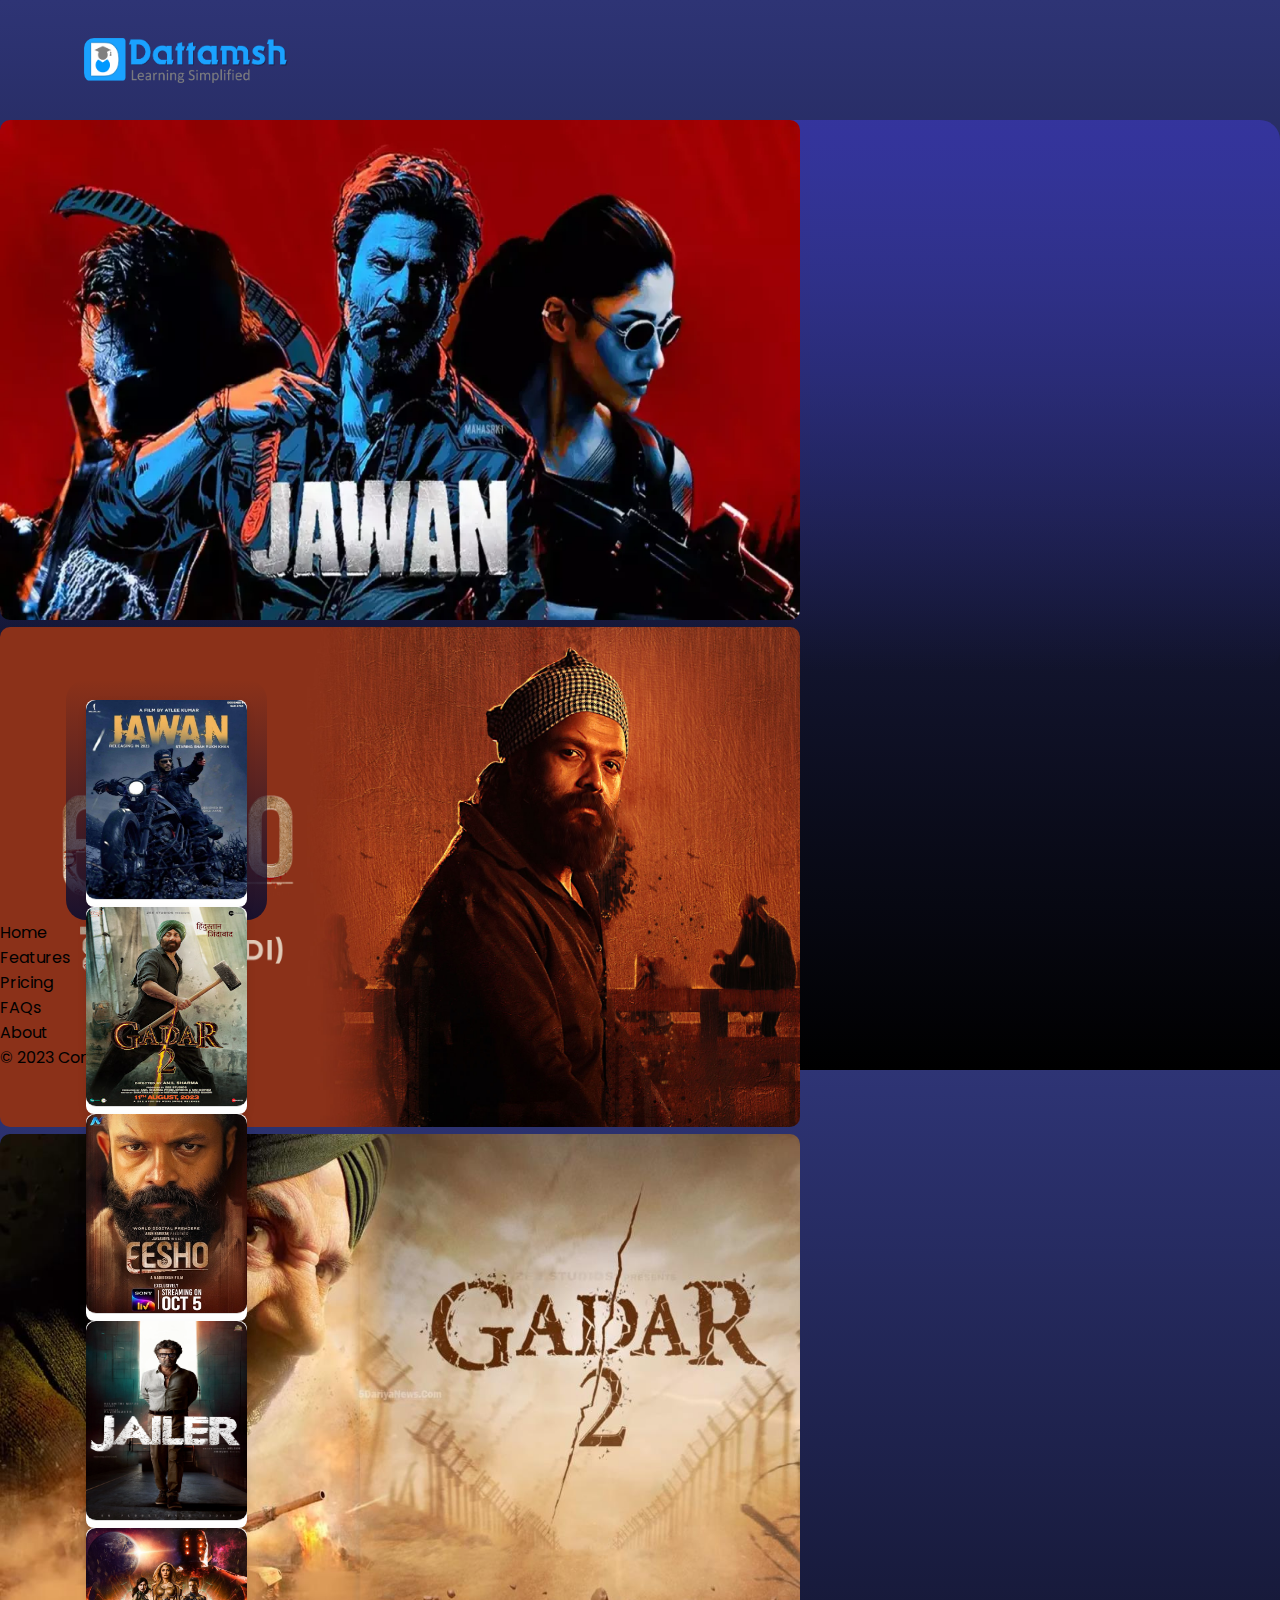
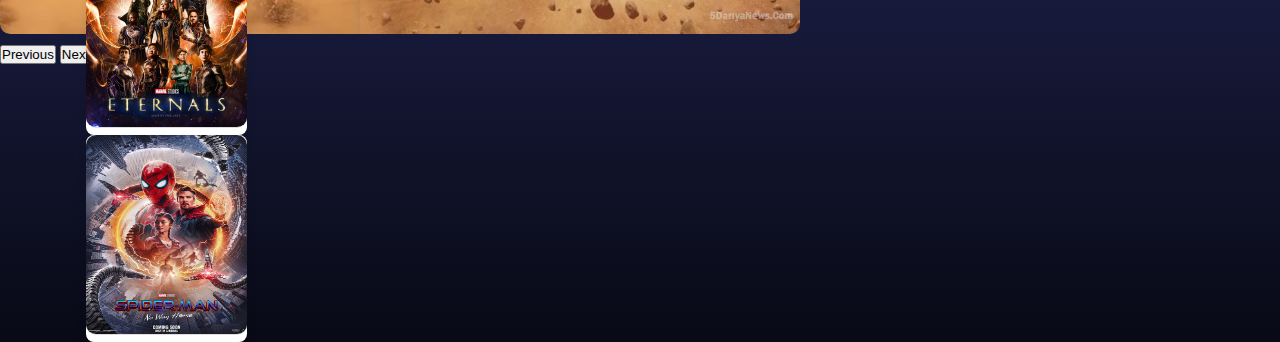
<file: index.html>
<!DOCTYPE html>
<html lang="en">

<head>
    <meta charset="UTF-8">
    <meta name="viewport" content="width=device-width, initial-scale=1.0">
    <link rel="stylesheet" href="style.css">
    <title>Dattamsh Cinema</title>

    <style>
        body {
            display: unset;

        }

        img {
            border-radius: 10px;
        }

        a {
            text-decoration: none;
            color: var(--bs-body-bg);

        }
    </style>
    <link href="https://cdn.jsdelivr.net/npm/bootstrap@5.3.2/dist/css/bootstrap.min.css" rel="stylesheet"
        integrity="sha384-T3c6CoIi6uLrA9TneNEoa7RxnatzjcDSCmG1MXxSR1GAsXEV/Dwwykc2MPK8M2HN" crossorigin="anonymous">
</head>

<body class="container">
    <nav>
        <img src="./img/Dattamsh logo png (1).png" height="45px" width="205px">
        <!-- <a href="/index.html"><span>Dattamsh</span> Cinema</a> -->
    </nav>


    <div class="container"><div id="carouselExampleAutoplaying" style="border-radius: 20px; height: 550px; background: linear-gradient(360deg, transparent, hsl(240, 50%, 41%));" class="carousel slide container p-4" data-bs-ride="carousel">
        <div class="carousel-inner" >
            <div class="carousel-item active" >
                <a href="book.html?Jawan" ><img src="img/jawan_banner.webp"  class="d-block w-100 img-fluid" alt="..."
                        style="height: 500px; width:800px;"></a>
            </div>
            <div class="carousel-item">
                <a href="book.html?Eesho"><img src="img/eesho_banner.jpg" class="d-block w-100 img-fluid" alt="..."
                        style="height: 500px;width:800px;"></a>
            </div>
            <div class="carousel-item">
                <a href="book.html?Gadar2"> <img src="img/gadar_bg.jpg" class="d-block w-100 img-fluid" alt="..."
                        style="height: 500px;width:800px;"></a>
            </div>
        </div>
        <button class="carousel-control-prev" type="button" data-bs-target="#carouselExampleAutoplaying"
            data-bs-slide="prev">
            <span class="carousel-control-prev-icon" aria-hidden="true"></span>
            <span class="visually-hidden">Previous</span>
        </button>
        <button class="carousel-control-next" type="button" data-bs-target="#carouselExampleAutoplaying"
            data-bs-slide="next">
            <span class="carousel-control-next-icon" aria-hidden="true"></span>
            <span class="visually-hidden">Next</span>
        </button>
    </div>
    

    <div class="cards container">

        <div class="container text-center p-0">
            <div class="row" style="margin-left: 2px; padding: 20px; border-radius: 20px; height: 240px; width: 100%; background: linear-gradient(360deg, rgb(25, 17, 45),transparent);">
                <div class="col-2" >
                    <a href="book.html?Jawan" class="card-link-mycard" >
                        <div class="card-mycard">
                            <img src="img/jawan.jpg" width="250px" height="200px" alt="Card Image">
                        </div>
                    </a>
                </div>
                <div class="col-2">
                    <a href="book.html?Gadar2" class="card-mycard">
                        <div class="card-mycard">
                        <img src="img/Gadar2.jpg" width="250px" height="200px" alt="">
                        </div>
                    </a>
                </div>
                <div class="col-2">
                    <a href="book.html?Eesho" class="card-mycard">
                        <div class="card-mycard">
                        <img src="img/eesho.jpeg" width="250px" height="200px" alt="">
                        </div>
                    </a>
                </div>
                <div class="col">
                    <a href="book.html?Jailer" class="card-mycard">
                        <div class="card-mycard">
                        <img src="img/jailer.webp" width="250px" height="200px" alt="">
                        </div>
                    </a>
                </div>
                <div class="col">
                    <a href="book.html?Eternals" class="card-mycard">
                        <div class="card-mycard">
                        <img src="img/eternals.jpg" width="250px" height="200px" alt="">
                        </div>
                    </a>
                </div>
                <div class="col">
                    <a href="book.html?Spiderman" class="card-mycard">
                        <div class="card-mycard">
                        <img src="img/spiderman.jpg" width="250px" height="200px" alt="">
                        </div>
                    </a>
                </div>
            </div>
        </div>
    </div>


    </div>
    <footer class="py-3 my-4">
        <ul class="nav justify-content-center border-bottom pb-3 mb-3">
            <li class="nav-item"><a href="#" class=" btn btn-secondary m-2 ">Home</a></li>
            <li class=" nav-item"><a href="#" class=" btn btn-secondary  m-2">Features</a></li>
            <li class=" nav-item"><a href="#" class=" btn btn-secondary   m-2">Pricing</a></li>
            <li class=" nav-item"><a href="#" class=" btn btn-secondary   m-2">FAQs</a></li>
            <li class=" nav-item"><a href="#" class="btn btn-secondary  m-2">About</a></li>
        </ul>
        <p class=" text-center" style="color: var(--bs-body-bg);">© 2023 Company, Inc</p>
    </footer>
    <script src="https://cdn.jsdelivr.net/npm/bootstrap@5.3.2/dist/js/bootstrap.bundle.min.js"
        integrity="sha384-C6RzsynM9kWDrMNeT87bh95OGNyZPhcTNXj1NW7RuBCsyN/o0jlpcV8Qyq46cDfL"
        crossorigin="anonymous"></script>

</body>

</html>
</file>
<file: style.css>
@import url('https://fonts.googleapis.com/css2?family=Poppins:wght@100;200;300;400;500;600;700;800;900&display=swap');
*{
    padding: 0;
    margin: 0;
    box-sizing: border-box;
}


/* :root {
    --color: linear-gradient(90deg , transparent , rgb(184,184,184,.2))
} */

body {
    width: 100vw;
    height: 100vh;
    display: flex;
    align-items: center;
    justify-content: center;
    background: linear-gradient(#2e3475, black);
    /* background: linear-gradient(#ffffff, hsl(237, 53%, 28%)); */
    font-family: 'Poppins', sans-serif;
}

.book {
    width: 92%;
    height: 90%;
    /* border: 1px solid #fff; 
    */
    display: flex;
}

.book .left , .right {
    width: 80%;
    position: relative;
    height: 100%;
    /* border: 1px solid #fff; */
}

.book .left {
    width: 20%;
    background: #2e3037;
}

.book .left img {
    width: 100%;
}

.book .left .play {
    position: relative;
    left: 44%;
    top: -25px;
    background: slateblue;
    width: 40px;
    height: 40px;
    display: flex;
    align-items: center;
    justify-content: center;
    border-radius: 50%;
    color: #fff;
    box-shadow: 0px 0px 20px darkslateblue;
    transition: .3s linear;
    cursor: pointer;
}
.book .left .play:hover {
    transform: rotate(360deg);
}

.book .left .cont {
    color: #fff;
    padding: 0 20px;
}

.book .left .cont h6 {
    font-size: 13px;
}
.book .left .cont p {
    font-size: 12px;
    margin-bottom: 10px;
}

.book .right {
    padding: 10px 40px;
    background: unset;
    
}

.book .right::before {
    position: absolute;
    content: '';
    width: 95%;
    height: 250px;
    /* border: 1px solid #fff; */
    background: url(img/bg.png)no-repeat center -30px/cover;
    z-index: -10;
    border-radius: 20px;
}

.book .right::after {
    position: absolute;
    content: '';
    width: 95%;
    height: 200px;
    /* border: 1px solid #fff; */
    top: 0;
    background: linear-gradient(0deg , transparent, #1f2025);
    z-index: -10;
    border-radius: 20px;
}

.book .right .head_time {
    position: relative;
    width: 100%;
    display: flex;
    align-items: center;
    justify-content: space-between;
}
.book .right .head_time::before{
    content: '';
    position: absolute;
    width: 100%;
    height: 260px;
    top: -10px;
    right: -23px;
    background: linear-gradient(90deg,transparent,transparent, #afaff6);
    border-radius: 20px;
    z-index: -9;
}
.book .right .head_time::after{
    content: '';
    position: absolute;
    width: 150px;
    height: 260px;
    top: -10px;
    left: -10px;
    background: linear-gradient(270deg, transparent, rgb(73, 60, 149));
    z-index: -9;
    border-radius: 20px;
}

.book .right .head_time h1 {
    color: #fff;
    font-weight: 600;
    margin-left: 20px;
    margin-top: 20px;
}
.book .right .head_time .time {
    color: #fff;
    display: flex;
    align-items: center;
}
.book .right .head_time .time h6 {
    font-size: 13px;
    margin-right: 15px;
}
.book .right .head_time .time h6 i {
    margin-right: 5px;
}
.book .right .head_time .time button {
    padding: 4px 10px;
    border-radius: 10px;
    border: 2px solid #7366c9;
    color: #fff;
    background: none;
    font-size: 11px;
    cursor: pointer;
    font-weight: 600;
    transition: .3s linear;
}
.book .right .head_time .time button:hover {
    background: #7366c9;
}

.book .right .date_type {
    position: relative;
    display: flex;
    align-items: center;
    justify-content: space-between;
}
.book .right .date_type .left_card , .right_card{
    width: 30%;
    margin-left: 20px;
    /* border: 1px solid #fff; */
}

/* .book .right .date_type::before {
    content: '';
    position: absolute;
    width: 102%;
    height: 210px;
    left: -15px;
    top: 0;
    background: linear-gradient(180deg , transparent , #1f2025);
    z-index: -9;
} */

.book .right .title {
    color: #fff;
}
.book .right .crd {
    width: 100%;
    overflow-x: auto;
    display: flex;
    align-items: center;
    margin-top: 5px;
    
    border-top: 1px solid rgb(184, 184, 184, .2);
    padding: 5px 0;
}
.book .right  .crd::-webkit-scrollbar {
    height: 3px;
    background: rgb(184, 184, 184, .2);
}
.book .right  .crd::-webkit-scrollbar-thumb {
    height: 3px;
    background: rgb(184, 184, 184, .5);
}
.book .right .crd li {
    list-style: none;
    color: #fff;
    min-width: 40px;
    display: flex;
    align-items: center;
    justify-content: center;
    flex-direction: column;
    cursor: pointer;
}
.book .right  .crd li h6:nth-child(2) {
    background: transparent;
    border-radius: 50%;
    width: 20px;
    height: 20px;
    transition: .3s linear;
    cursor: pointer;
    display: flex;
    align-items: center;
    justify-content: center;
    margin-top: 5px;
}
.book .right .crd li h6:nth-child(2):hover {
    background: slateblue;
}

.book .right .date_type .right_card li h6:nth-child(2) {
    border-radius: 8px;
    width: unset;
    height: unset;
    padding: 1px 5px 0 5px;
}

/* JS Active Date Class  */
.h6_active {
    background: #7366c9 !important;
}

/* Screen Start  */
.screen {
    position: relative;
    width: 100%;
    height: 100px;
    border-top: 3px solid #7366c9;
    margin-top: 50px;
    border-radius: 20%;
    overflow: hidden;
    box-shadow: inset 0px 10px 20px var(--color);
    text-align: center;
    padding-top: 15px;
    color: #fff;
    letter-spacing: 5px;
    font-size: 12px;
    margin-left: 10px;
    /* display: none; */
}

.book .right .screen::before {
    content: '';
    position: absolute;
    width: 100%;
    height: 20px;
    border-radius: 50%;
    box-shadow: 0px 0px 20px rgb(184, 184, 184, .5);
    top: -20px;
    left: 0;
}

.book .right .chair {
    width: 95%;
    /* border: 1px solid #fff; */
    margin: auto;
    /* display: none; */
}
.book .right .chair .row {
    width: 100%;
    display: flex;
    align-items: center;
    justify-content: space-between;
    margin-top: 15px;
}
.book .right .chair .row li {
    position: relative;
    width: 20px;
    height: 15px;
    background: rgb(184, 184, 184, .3);
    list-style: none;
    border-radius: 5px;
    cursor: pointer;
    transition: .3s linear;
    font-size: 7px;
    display: flex;
    align-items: center;
    justify-content: center;
    color: #fff;
    font-weight: 600;
}

.book .right .chair .row li::before {
    content: '';
    position: absolute;
    width: 100%;
    height: 5px;
    background: rgb(184, 184, 184, .1);
    bottom: -8px;
    border-radius: 10px;
}

.book .right .chair .row li:hover {
    background: greenyellow;
    color: #000;
}
.book .right .chair .row li:nth-child(6) {
    margin-right: 20px;
}
.book .right .chair .row li:nth-last-child(6) {
    margin-left: 20px;
}
.book .right .chair .row span {
    color: #fff;
    font-weight: 600;
    font-size: 11px;
}

/* Javascript class Colors  */


.book .right .chair .booked {
    background: slateblue !important;
}
.book .right .chair .selected {
    background: greenyellow !important;
    color: #000 !important;
}

.book .right .details {
    width: 100%;
    margin-top: 40px;
    display: flex;
    align-items: center;
    justify-content: center;
    /* display: none; */
}
.book .right .details .details_chair {
    display: flex;
    align-items: center;
}
.book .right .details .details_chair li {
    position: relative;
    list-style-type: none;
    border-radius: 5px;
    transition: .3s linear;
    margin: 0 25px;
    font-weight: 600;
    font-size: 12px;
    color: rgb(184, 184, 184, .3);
}
.book .right .details .details_chair li::before {
    position: absolute;
    content: '';
    width: 20px;
    height: 15px;
    background: rgb(184, 184, 184, .3);
    border-radius: 5px;
    left: -30px;
    top: 2px;
    transition: .3s linear;
}
.book .right .details .details_chair li::after {
    position: absolute;
    content: '';
    width: 20px;
    height: 4px;
    background: rgb(184, 184, 184, .1);
    border-radius: 10px;
    left: -30px;
    bottom: -5px;
    transition: .3s linear;
}
.book .right .details .details_chair li:nth-child(2)::before {
    background: slateblue;
}
.book .right .details .details_chair li:nth-child(2)::after {
    background: slateblue;
}
.book .right .details .details_chair li:nth-child(3)::before {
    background: greenyellow;
}
.book .right .details .details_chair li:nth-child(3)::after {
    background: greenyellow;
}

.book .right video {
    position: absolute;
    left: 0;
    top: 0;
    width: 100%;
    height: 100%;
    z-index: -8;
    display: none;
}

.book .right .book_tic {
    position: absolute;
    right: 5%;
    bottom: 40px;
    padding: 8px 9.5px;
    border-radius: 50%;
    border: none;
    outline: none;
    background: slateblue;
    color: #fff;
    font-size: 18px;
    cursor: pointer;
    transition: .3s linear;
    display: none;
}
.book .right .book_tic:hover {
    color: #000;
}

.book .right .ticket {
    width: 100%;
    height: 75%;
    /* border: 1px solid #fff; */
    margin-top: 120px;
    overflow-y: auto;
    display: none;
}
.book .right .ticket::-webkit-scrollbar {
    display: none;
}

.book .right .ticket .tic {
    width: 100%;
    height: 215px;
    display: flex;
    overflow: hidden;
    /* border: 1px solid #fff; */
    margin-top: 15px;
}
.book .right .ticket .tic .barcode , .tic_details{
    width: 100%;
    height: 100%;
    /* border: 1px solid #fff; */
    position: relative;
}
.book .right .ticket .tic .barcode {
    width: 300px;
    padding: 0 20px;
    background: #fff;
}
.book .right .ticket .tic .tic_details {
    background: url(img/bg.png)no-repeat center -35px /cover;
}


.book .right .ticket .tic .barcode .card{
    width: 100%;
    display: flex;
    align-items: center;
    justify-content: space-between;
    padding: 0 10px;
}
.book .right .ticket .tic .barcode .card:nth-child(1){
    margin-top: 15px;
}
.book .right .ticket .tic .barcode .card h6 {
    width: 60%;
    text-align: left;
    font-weight: 600;
}
.book .right .ticket .tic .barcode .card h6:nth-child(1) {
    width: 40%;
}
.book .right .ticket .tic .barcode h5 {
    width: 100%;
    text-align: center;
}
.book .right .ticket .tic .tic_details .type {
    position: absolute;
    left: 20px;
    top: 7px;
    font-weight: 600;
    color: #fff;
} 
.book .right .ticket .tic .tic_details .pvr {
    position: absolute;
    right: 20px;
    top: 7px;
    font-weight: 600;
    color: skyblue;
} 
.book .right .ticket .tic .tic_details .pvr span {
    color: #fff;
} 
.book .right .ticket .tic .tic_details h1 {
    color: #fff;
    position: absolute;
    left: 20px;
    bottom: 80px;
} 

.book .right .ticket .tic .tic_details .seat_det {
    position: absolute;
    left: 0;
    bottom: 8px;
    width: 100%;
    height: 60px;
    background: linear-gradient(270deg , transparent , rgb(0,0,0,.3));
    display: flex;
    align-items: center;
    padding-left: 25px;
} 
.book .right .ticket .tic .tic_details .seat_det .seat_cr{
    width: 100px;
    height: 60px;
    display: flex;
    align-items: center;
    justify-content: center;
    flex-direction: column;
    color: #fff;
} 
.book .right .ticket .tic .tic_details .seat_det .seat_cr h6:nth-child(1){
    font-size: 11px;
    font-weight: 600;
} 
.book .right .ticket .tic .tic_details .seat_det .seat_cr h6:nth-child(2){
    font-size: 20px;
    font-weight: 800;
} 
.book .right .ticket .tic .tic_details .seat_det .seat_cr h6:nth-child(2) sub{
    font-size: 11px;
    font-weight: 600;
} 



  
nav {
    width: 90%;
    height: 120px;
    padding: 10px;
    margin: auto;
    background-color: lightslateblue;
    display: flex;
    align-items: center;
    padding-left: 20px;
    border-radius: 25px;
}

nav a {
    text-decoration: none;
    color: white;
    font-weight: 600;
    font-size: 1.5rem;
}
nav a span {
    color: black;
}

.cards {
    position: relative;
    width: 90%;
    height: auto;
    margin: auto;
    margin-top: 10px;
    display: flex;
    align-items: center;
    justify-content: space-between;
    flex-wrap: wrap;
}

.cards .card {
    min-width: 130px;
    height: 180px;
    border-radius: 8px;
    margin-right: 10px;
    background: #000;
    transition: .3s linear;
    margin-top: 10px;
}
.cards .card  img{
    width: 100%;
    height: 100%;
}

nav img {
   
    
   
    /* Adjust the right position as needed */
}


/* Style for the navigation links (you can customize these styles) */

nav a {
    color: white;
    text-decoration: none;
    margin: 0 15px;
    /* Add margin between the links */
}
.card-link-mycard {
    text-decoration: none; /* Remove underline from the link */
  }
  
  .card-mycard {
    background-color: #fff; /* Set your preferred background color */
    padding: 0px;
    border-radius: 8px;
    box-shadow: 0 4px 8px rgba(0, 0, 0, 0.1); /* Adjust the values to control the shadow */
    transition: box-shadow 0.3s ease; /* Optional: Add a smooth transition effect */
    overflow: hidden; /* Ensure the image does not overflow the card */
  
    /* Add hover effect (optional) */
    transition: transform 0.3s ease;
  }
  
  .card-mycard:hover {
    box-shadow: 0 8px 16px hwb(259 21% 45%); /* Adjust the values for the hover effect */
    transform: translateY(-8px); /* Optional: Add a slight lift on hover */
  }
  
  .card-mycard img {
    width: 100%; /* Make the image fill the entire width of the card */
    border-bottom: 1px solid #ddd; /* Optional: Add a border between the image and content */
  }
</file>
